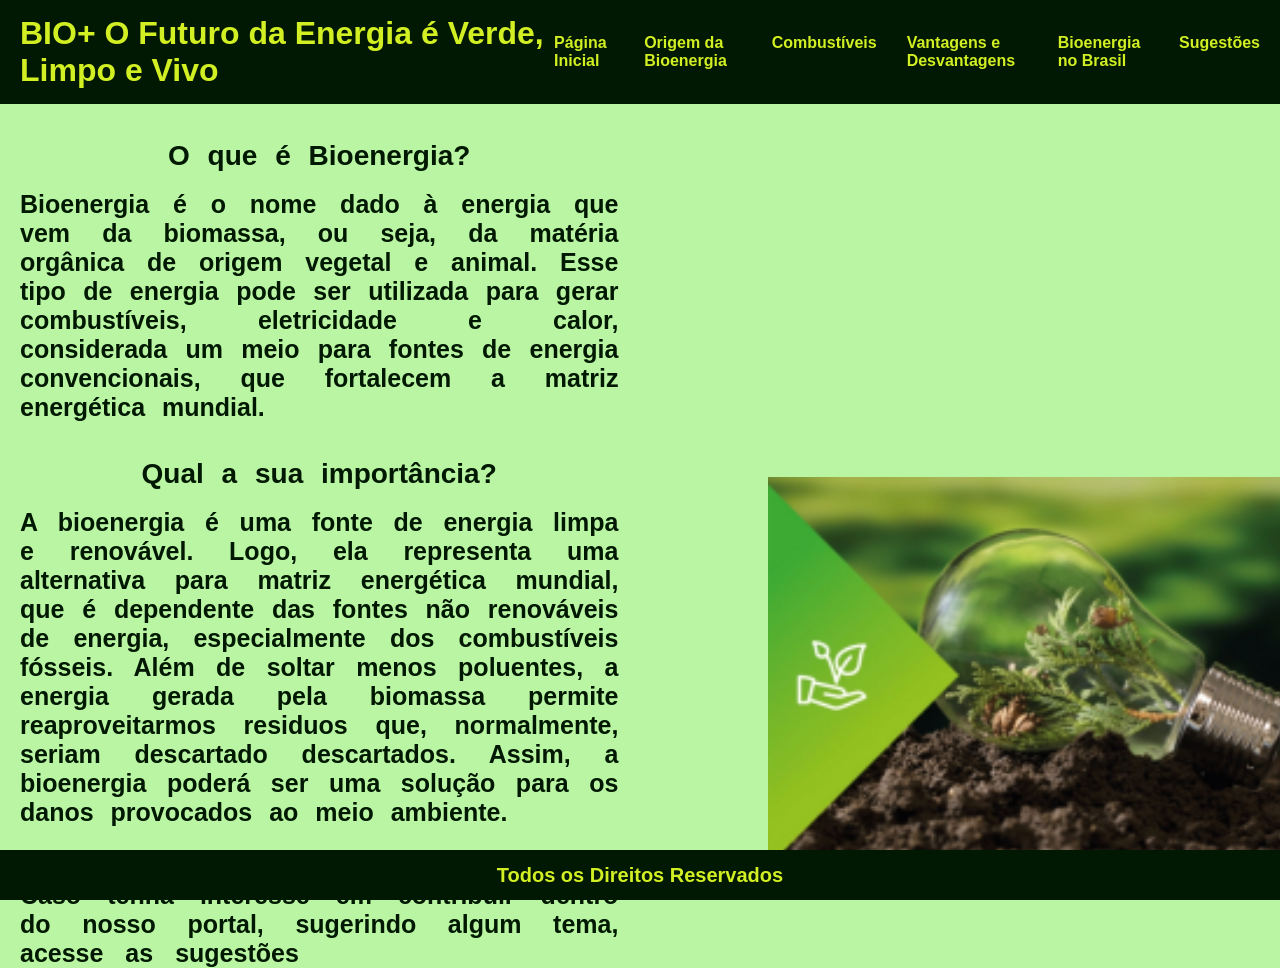
<file: index.html>
<!DOCTYPE html>
<html lang="pt-br">

<head>
  <meta charset="UTF-8">
  <meta name="viewport" content="width=device-width, initial-scale=1.0">
  <link rel="stylesheet" href="style.css">
  <link rel="icon" href="imagemlogo.png" class="logo"> <!--logo do site-->
  <title>BIO+ O Portal da Bioenergia</title> <!--titulo da pagina-->
</head>

<body>
  <header class="title-header">
    <div class="container">
      <div class="logo">
        <h1>BIO+ O Futuro da Energia é Verde, Limpo e Vivo</h1> <!--topo-->
      </div>
      <nav class="menu"> 
        <ul> <!--opcoes de paginas para abrir-->
          <li><a href="index.html">Página Inicial</a></li>
          <li><a href="origem.html">Origem da Bioenergia</a></li>
          <li><a href="combustiveis.html">Combustíveis</a></li>
          <li><a href="vantdesvt.html">Vantagens e Desvantagens</a></li>
          <li><a href="biobrasil.html">Bioenergia no Brasil</a></li>
          <li><a href="sugestões.html">Sugestões</a></li>

        </ul>
      </nav>
    </div>
  </header>
  <main>
    <br>
    <br>
    <h1 class="titulo1">O que é Bioenergia?</h1> <!--topico1-->
    <br>
    <p class="texto1">Bioenergia é o nome dado à energia que vem da biomassa, ou seja, da matéria orgânica de origem
      vegetal e animal. Esse tipo de energia pode ser utilizada para gerar combustíveis, eletricidade e calor,
      considerada um meio para fontes de energia convencionais, que fortalecem a matriz energética mundial.
    <p>
      <br>
      <br>
    <h1 class="titulo2">Qual a sua importância?</h1> <!--topico2-->
    <br>
    <p class="texto2"> A bioenergia é uma fonte de energia limpa e renovável. Logo, ela representa uma alternativa para
      matriz energética mundial, que é dependente das fontes não renováveis de energia, especialmente dos combustíveis
      fósseis.
      Além de soltar menos poluentes, a energia gerada pela biomassa permite reaproveitarmos residuos que, normalmente,
      seriam descartado descartados. Assim, a bioenergia poderá ser uma solução para os danos provocados ao meio
      ambiente.</P>
    <img src="imagem1.png" class="imagem1">
    <br>
    <br>
    <br>
    <p class="texto3">Caso tenha interesse em contribuir dentro do nosso portal, sugerindo algum tema, acesse as
      <b>sugestões</b> </p>
  </main>
  <footer>Todos os Direitos Reservados</footer> <!--rodape-->

</body>

</html>
</file>
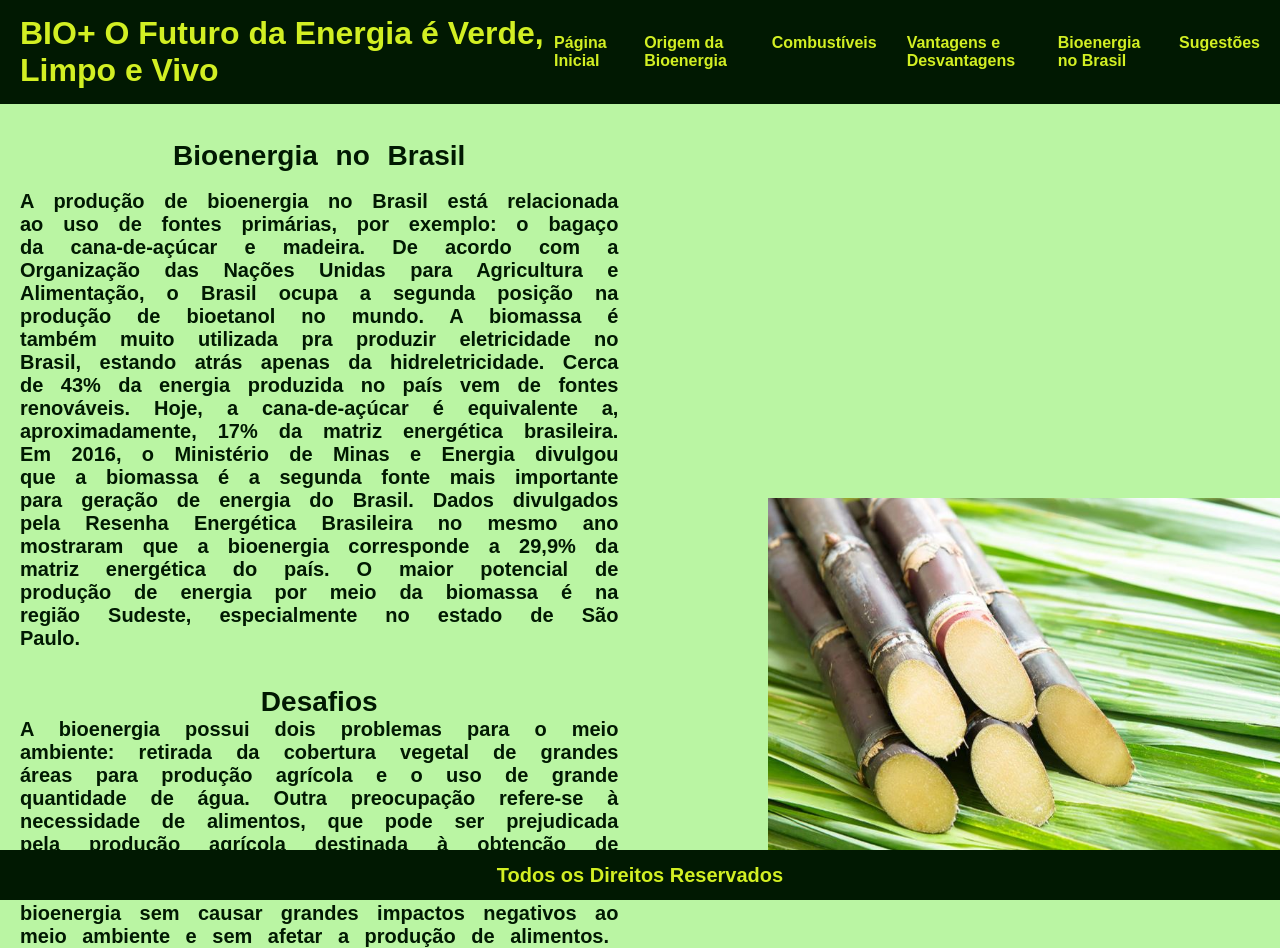
<file: biobrasil.html>
<!DOCTYPE html>
<html lang="pt-br">
<head>
    <meta charset="UTF-8">
    <meta name="viewport" content="width=device-width, initial-scale=1.0">
    <link rel="stylesheet" href="biobrasil.css">
	<link rel="icon" href="imagemlogo.png" class="logo"> <!--logo do site-->
    <title>Bioenergia no Brasil</title> <!--titulo da pagina-->
</head>
<body>
    <header class="title-header">
  <div class="container">
    <div class="logo">
      <h1>BIO+ O Futuro da Energia é Verde, Limpo e Vivo</h1> <!--topo-->
    </div>
    <nav   class="menu">
      <ul> <!--opcoes de paginas para abrir-->
        <li><a href="index.html">Página Inicial</a></li>
        <li><a href="origem.html">Origem da Bioenergia</a></li>
        <li><a href="combustiveis.html">Combustíveis</a></li>
		<li><a href="vantdesvt.html">Vantagens e Desvantagens</a></li>
		<li><a href="biobrasil.html">Bioenergia no Brasil</a></li>
		<li><a href="sugestões.html">Sugestões</a></li>
		
      </ul>
    </nav>
  </div>
</header>
<main>
   <br>
    <br>
    <h1 class="titulo1">Bioenergia no Brasil</h1> <!--topico1-->
    <br>
    <p class="texto1">A produção de bioenergia no Brasil está relacionada ao uso de fontes primárias, por exemplo: o bagaço da cana-de-açúcar e madeira. De acordo com a Organização das Nações Unidas para Agricultura e Alimentação, o Brasil ocupa a segunda posição na produção de bioetanol no mundo.
A biomassa é também muito utilizada pra produzir eletricidade no Brasil, estando atrás apenas da hidreletricidade. Cerca de 43% da energia produzida no país vem de fontes renováveis. Hoje, a cana-de-açúcar é equivalente a, aproximadamente, 17% da matriz energética brasileira.
Em 2016, o Ministério de Minas e Energia divulgou que a biomassa é a segunda fonte mais importante para geração de energia do Brasil. Dados divulgados pela Resenha Energética Brasileira no mesmo ano mostraram que a bioenergia corresponde a 29,9% da matriz energética do país.
O maior potencial de produção de energia por meio da biomassa é na região Sudeste, especialmente no estado de São Paulo.</p>
    <br>
    <br>
    <h1 class="titulo2">Desafios</h1>
    <p class="texto2">A bioenergia possui dois problemas para o meio ambiente: retirada da cobertura vegetal de grandes áreas para produção agrícola e o uso de grande quantidade de água.
Outra preocupação refere-se à necessidade de alimentos, que pode ser prejudicada pela produção agrícola destinada à obtenção de energia.
Assim, cabe à sociedade e aos governos encontrar uma maneira de aumentar o uso de bioenergia sem causar grandes impactos negativos ao meio ambiente e sem afetar a produção de alimentos. </p>
<img src="cana.jpg" class="imagem1">
</main>
<footer>Todos os Direitos Reservados</footer>
</body>
</html>
</file>
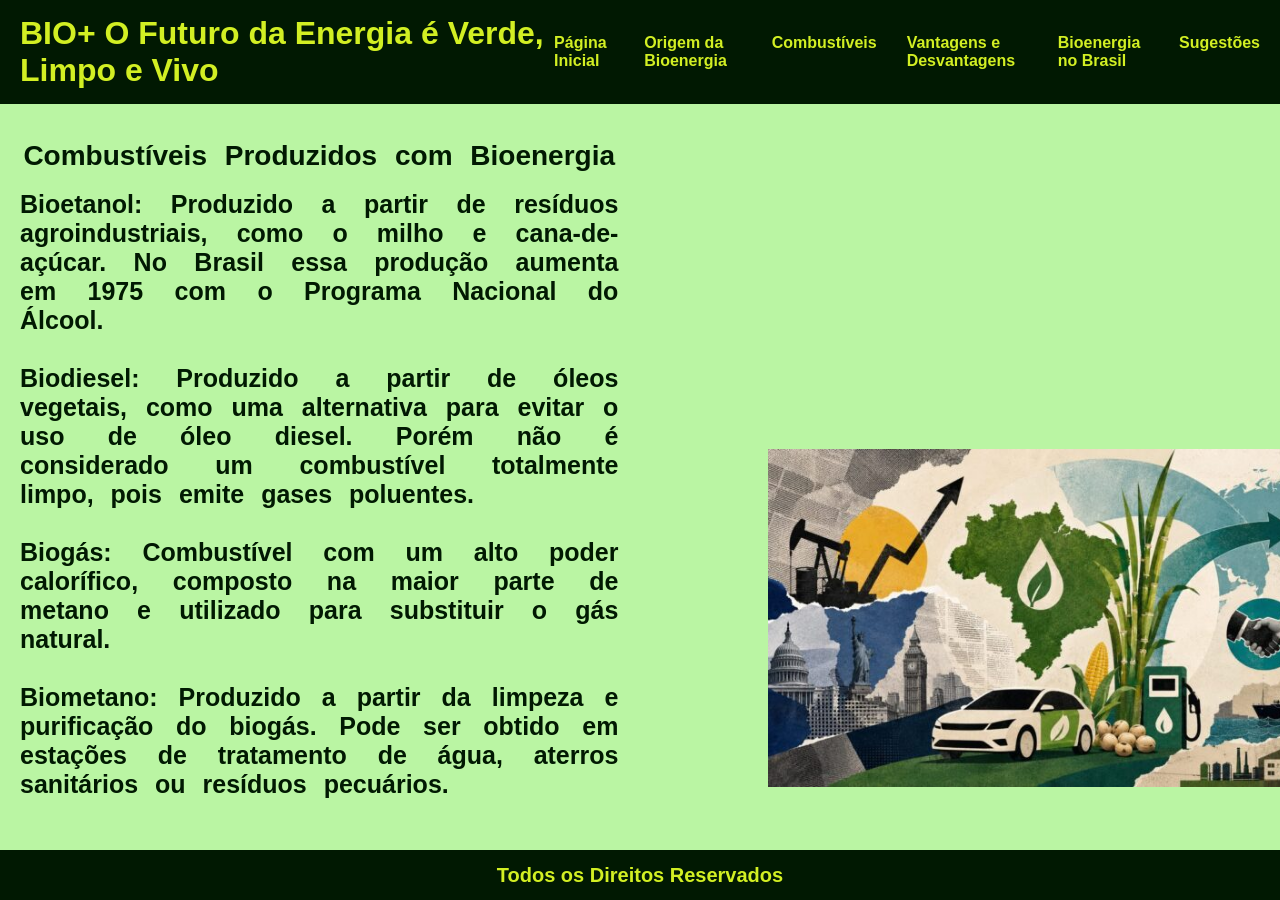
<file: combustiveis.html>
<!DOCTYPE html>
<html lang="pt-br">
<head>
    <meta charset="UTF-8">
    <meta name="viewport" content="width=device-width, initial-scale=1.0">
    <link rel="stylesheet" href="combustiveis.css">
	<link rel="icon" href="imagemlogo.png" class="logo">
    <title>Combustíveis</title> <!--titulo da pagina-->
</head>
<body>
    <header class="title-header">
  <div class="container">
    <div class="logo"> <!--logo do site-->
      <h1>BIO+ O Futuro da Energia é Verde, Limpo e Vivo</h1> <!--topo-->
    </div>
    <nav   class="menu">
      <ul> <!--opcoes de paginas para abrir-->
        <li><a href="index.html">Página Inicial</a></li>
        <li><a href="origem.html">Origem da Bioenergia</a></li>
        <li><a href="combustiveis.html">Combustíveis</a></li>
	<li><a href="vantdesvt.html">Vantagens e Desvantagens</a></li>
		<li><a href="biobrasil.html">Bioenergia no Brasil</a></li>
		<li><a href="sugestões.html">Sugestões</a></li>
		
      </ul>
    </nav>
  </div>
</header>
<main>
  <br>
  <br>
  <h1 class="titulo">Combustíveis Produzidos com Bioenergia</h1> <!--topico1-->
  <br>
  <ul class="combs">
  <li>Bioetanol: Produzido a partir de resíduos agroindustriais, como o milho e cana-de-açúcar. No Brasil essa produção aumenta em 1975 com o Programa Nacional do Álcool.</li>
  <br>
  <li>Biodiesel: Produzido a partir de óleos vegetais, como uma alternativa para evitar o uso de óleo diesel. Porém não é considerado um combustível totalmente limpo, pois emite gases poluentes.</li>
  <br>
  <li>Biogás: Combustível com um alto poder calorífico, composto na maior parte de metano e utilizado para substituir o gás natural.</li>
  <br>
  <li>Biometano: Produzido a partir da limpeza e purificação do biogás. Pode ser obtido em estações de tratamento de água, aterros sanitários ou resíduos pecuários.</li>
  </ul>
  <img src="biocombustivel.jpg" class="imagem1">
</main>
<footer>Todos os Direitos Reservados</footer>
</body>
</html>
</file>
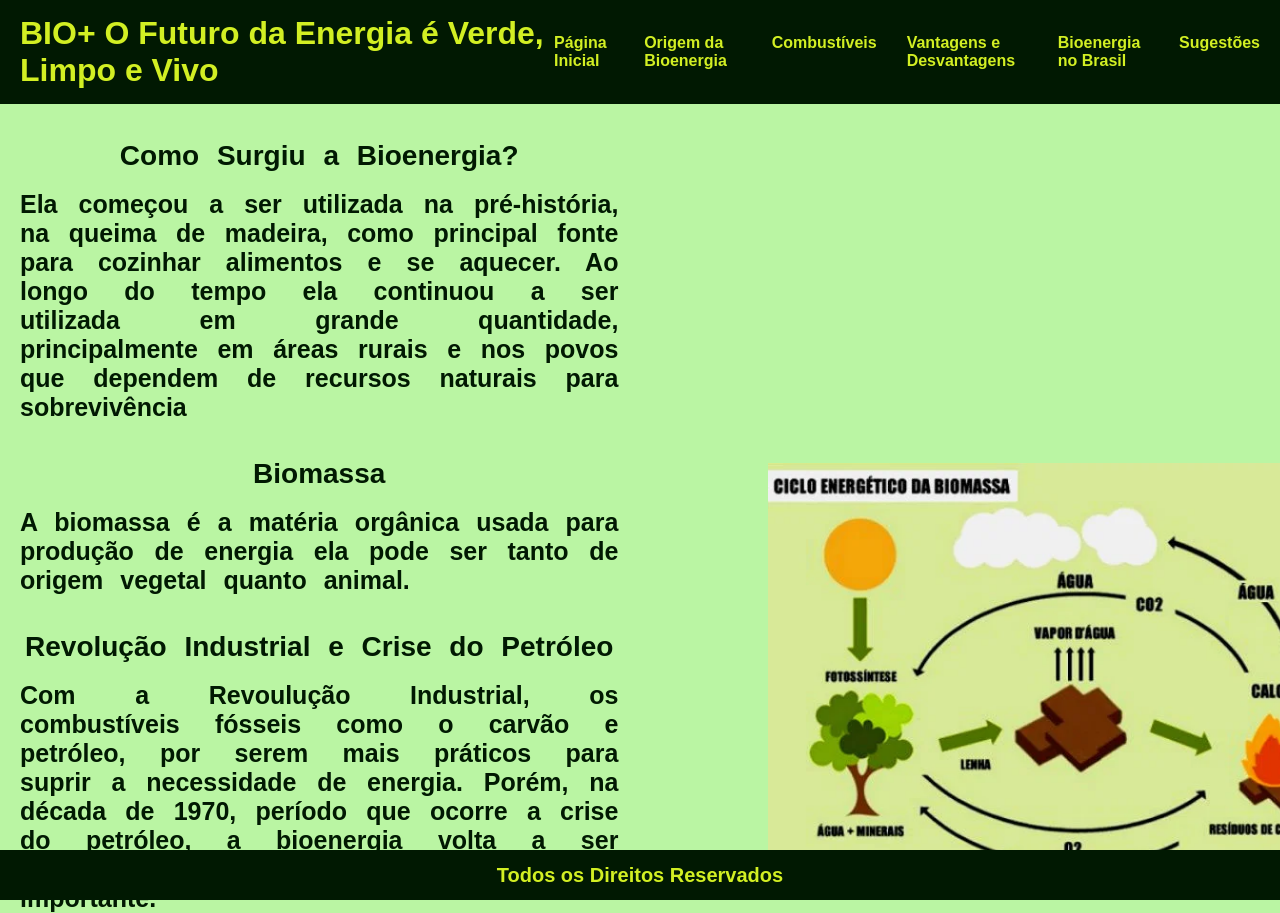
<file: origem.html>
<!DOCTYPE html>
<html lang="pt-br">
<head>
    <meta charset="UTF-8">
    <meta name="viewport" content="width=device-width, initial-scale=1.0">
    <link rel="stylesheet" href="origem.css">
	<link rel="icon" href="imagemlogo.png" class="logo"> <!--logo do site-->
    <title>Origem</title> <!--titulo da pagina-->
</head>
<body>
    <header class="title-header">
  <div class="container">
    <div class="logo">
      <h1>BIO+ O Futuro da Energia é Verde, Limpo e Vivo</h1> <!--topo-->
    </div>
    <nav   class="menu">
      <ul> <!--opcoes de paginas para abrir-->
        <li><a href="index.html">Página Inicial</a></li>
        <li><a href="origem.html">Origem da Bioenergia</a></li>
        <li><a href="combustiveis.html">Combustíveis</a></li>
		    <li><a href="vantdesvt.html">Vantagens e Desvantagens</a></li>
		    <li><a href="biobrasil.html">Bioenergia no Brasil</a></li>
		    <li><a href="sugestões.html">Sugestões</a></li>
		
      </ul>
    </nav>
  </div>
</header>
<main>
    <br>
    <br>
    <h1 class="titulo1">Como Surgiu a Bioenergia?</h1> <!--topico1-->
    <br>
    <p class="texto1">Ela começou a ser utilizada na pré-história, na queima de madeira, como principal fonte para cozinhar alimentos e se aquecer.
 Ao longo do tempo ela continuou a ser utilizada em grande quantidade, principalmente em áreas rurais e nos povos que dependem de recursos naturais para sobrevivência</p>
    <br>
    <br>
    <h1 class="titulo2">Biomassa</h1>
    <br>
    <p class="texto2">A biomassa é a matéria orgânica usada para produção de energia ela pode ser tanto de origem vegetal quanto animal.</p>
  <br>
  <br>
    <h1 class="titulo3">Revolução Industrial e Crise do Petróleo</h1>
    <br>
    <p class="texto3">Com a Revoulução Industrial, os combustíveis fósseis como o carvão e petróleo, por serem mais práticos para suprir a necessidade de energia.
 Porém, na década de 1970, período que ocorre a crise do petróleo, a bioenergia volta a ser considerada uma fonte de energia importante. </p>
 <img src="biomassa.jpeg" class="imagem1">
</main>
<footer>Todos os Direitos Reservados</footer>
</body>
</html>
</file>
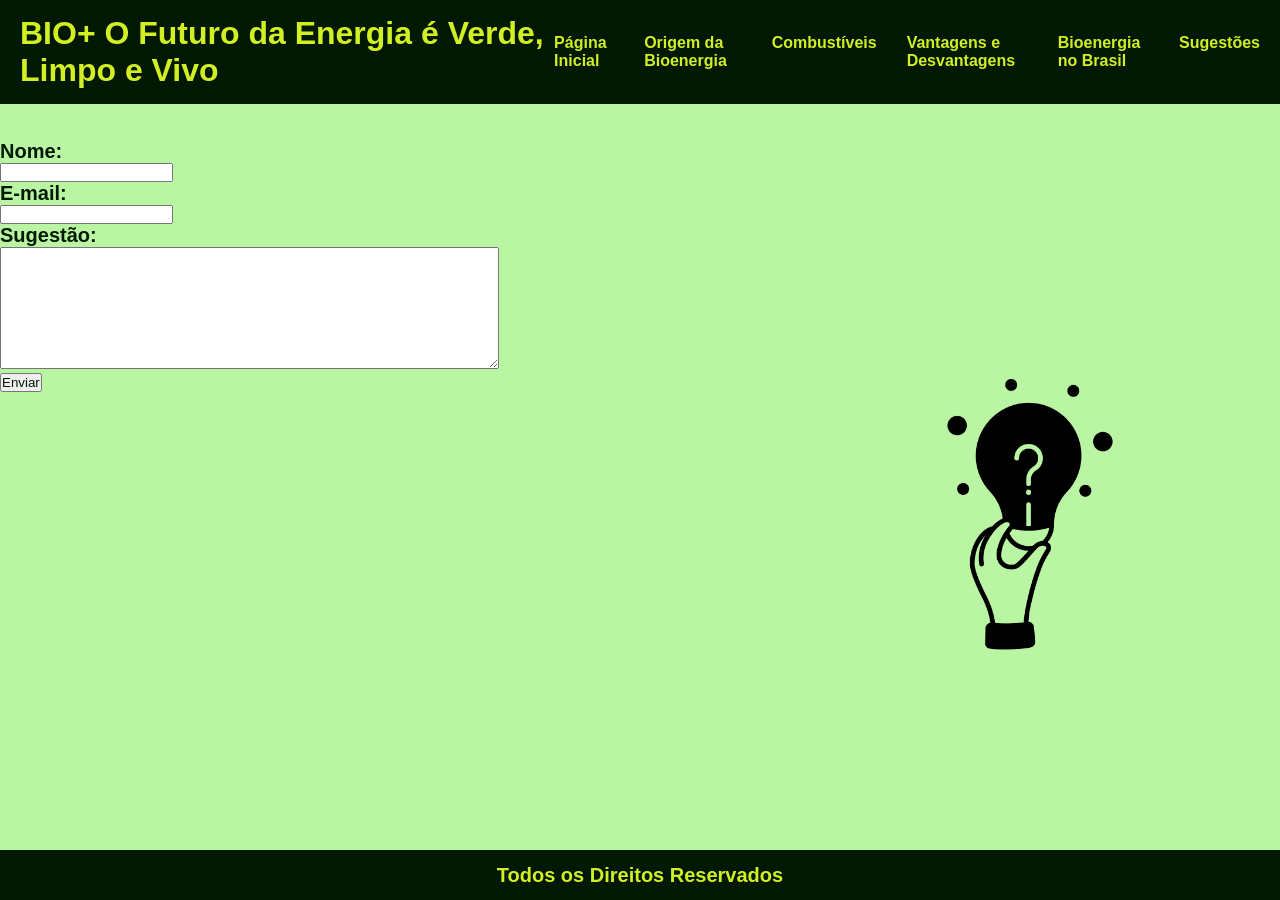
<file: sugestões.html>
<!DOCTYPE html>
<html lang="pt-br">
<head>
    <meta charset="UTF-8">
    <meta name="viewport" content="width=device-width, initial-scale=1.0">
    <link rel="stylesheet" href="sugestões.css">
	<link rel="icon" href="imagemlogo.png" class="logo"> <!--logo do site-->
    <title>Sugestões</title> <!--titulo da pagina-->
    <script src="./script.js"></script>
</head>
<body>
    <header class="title-header">
  <div class="container">
    <div class="logo">
      <h1>BIO+ O Futuro da Energia é Verde, Limpo e Vivo</h1> <!--topo-->
    </div>
    <nav   class="menu">
      <ul> <!--opcoes de paginas para abrir-->
        <li><a href="index.html">Página Inicial</a></li>
        <li><a href="origem.html">Origem da Bioenergia</a></li>
        <li><a href="combustiveis.html">Combustíveis</a></li>
		<li><a href="vantdesvt.html">Vantagens e Desvantagens</a></li>
		<li><a href="biobrasil.html">Bioenergia no Brasil</a></li>
		<li><a href="sugestões.html">Sugestões</a></li>
		
      </ul>
    </nav>
  </div>
</header>
<main>
<form action="/enviar" method="post">
  <br>
  <br>
  <label for="nome">Nome:</label>
 <p> <input type="text" id="nome" name="nome" cols="60"><p>
  <p> <label for="email">E-mail:</label><p>
  <p><input type="text" id="email" name="email" cols="60"></p>
  <label for="sugestao">Sugestão:</label>
 <p> <textarea id="sugestao" name="sugestao" rows="8" cols="60"></textarea></p>
     <button class="botao" type="button" onclick="gerarArquivoTxt()">Enviar</button>
     <img src="sugestao.png" class="imagem1">
</main>
<footer>Todos os Direitos Reservados</footer>
</body>
</html>
</file>
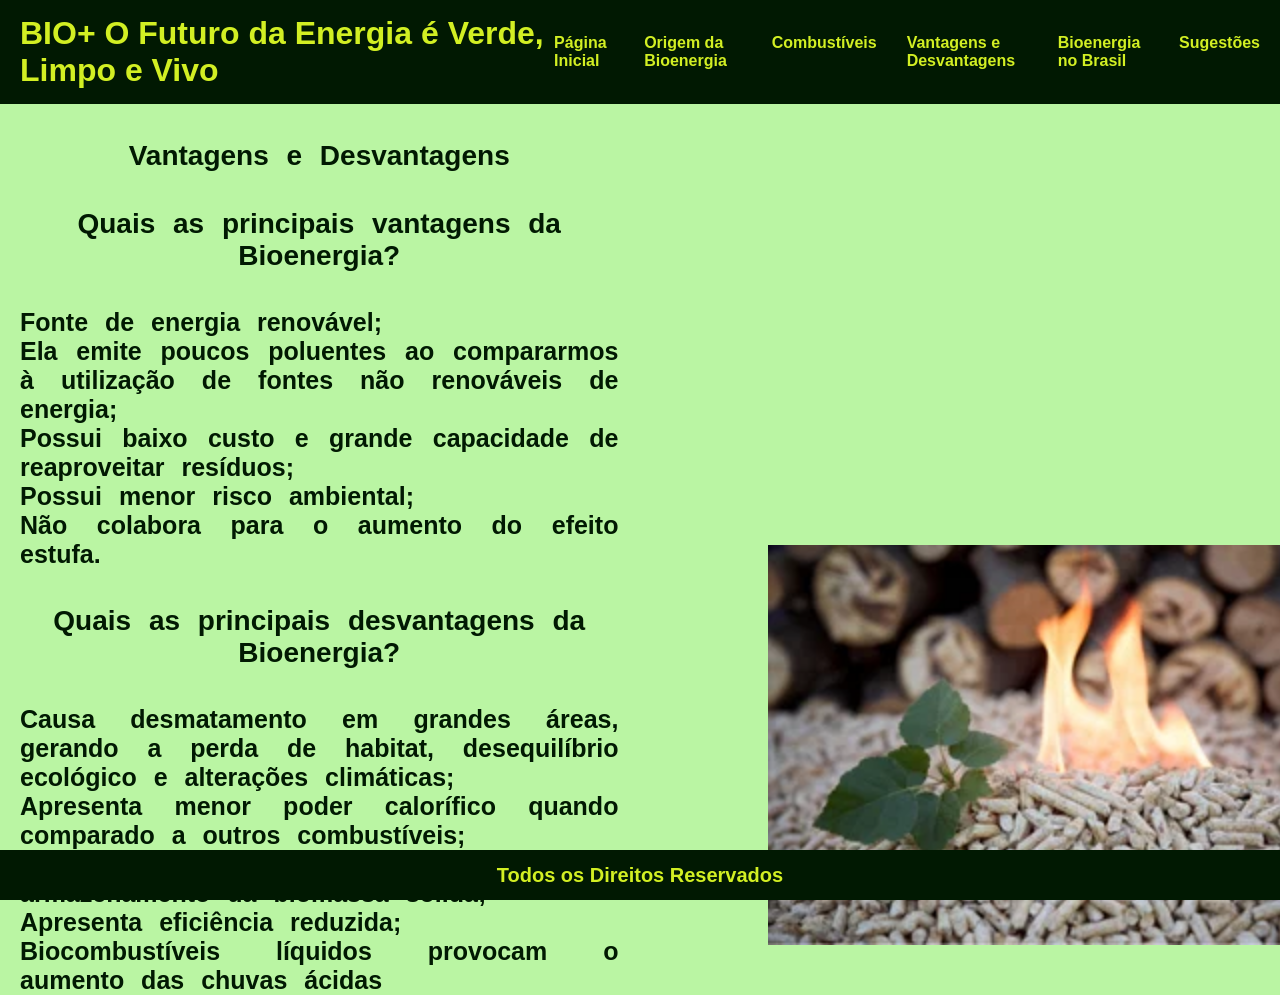
<file: vantdesvt.html>
<!DOCTYPE html>
<html lang="pt-br">
<head>
    <meta charset="UTF-8">
    <meta name="viewport" content="width=device-width, initial-scale=1.0">
    <link rel="stylesheet" href="vantdesvt.css">
	<link rel="icon" href="imagemlogo.png" class="logo"> <!--logo do site-->
    <title>Vantagens e Desvantagens</title> <!--titulo da pagina-->
</head>
<body>
    <header class="title-header">
  <div class="container">
    <div class="logo">
      <h1>BIO+ O Futuro da Energia é Verde, Limpo e Vivo</h1> <!--topo-->
    </div>
    <nav   class="menu">
      <ul> <!--opcoes de paginas para abrir-->
        <li><a href="index.html">Página Inicial</a></li>
        <li><a href="origem.html">Origem da Bioenergia</a></li>
        <li><a href="combustiveis.html">Combustíveis</a></li>
		    <li><a href="vantdesvt.html">Vantagens e Desvantagens</a></li>
		<li><a href="biobrasil.html">Bioenergia no Brasil</a></li>
		<li><a href="sugestões.html">Sugestões</a></li>
		
      </ul>
    </nav>
  </div>
</header>
<main>
  <br>
  <br>
<h1 class="titulo">Vantagens e Desvantagens</h1>
 <br>
 <br>
 <h1 class="titulo2">Quais as principais vantagens da Bioenergia?</h1> <!--topico1-->
 <br>
 <br>
  <ul class="vant">
  <li>Fonte de energia renovável;</li>
  <li>Ela emite poucos poluentes ao compararmos à utilização de fontes não renováveis de energia;</li>
  <li>Possui baixo custo e grande capacidade de reaproveitar resíduos;</li>
  <li>Possui menor risco ambiental;</li>
  <li>Não colabora para o aumento do efeito estufa.</li>
  </ul>
  <br>
  <br>
  <h1 class="titulo3">Quais as principais desvantagens da Bioenergia?</h1> <!--topico2-->
  <br>
  <br>
  <ul class="desv">
  <li>Causa desmatamento em grandes áreas, gerando a perda de habitat, desequilíbrio ecológico e alterações climáticas;</li>
  <li>Apresenta menor poder calorífico quando comparado a outros combustíveis;</li>
  <li>Possui maior dificuldade no transporte e armazenamento da biomassa sólida;</li>
  <li>Apresenta eficiência reduzida;</li>
  <li>Biocombustíveis líquidos provocam o aumento das chuvas ácidas</li>
  </ul>
  <img src="vantagem.jpeg" class="imagem1">
</main>
<footer>Todos os Direitos Reservados</footer>
</body>
</html>
</file>
<file: style.css>
* {
  margin: 0;
  padding: 0;
  box-sizing: border-box;
}

body {
  font-family: Arial, sans-serif;
  background-color:#BAF5A3;
}

/* Estilização do Header */
.title-header {
  background-color: #011902;
  color: #d2ef23;
  padding: 15px 20px;
}

/* Container para centralizar o conteúdo */
.title-header .container {
  max-width: 2000px;
  margin: 0 auto;
  display: flex;
  justify-content: space-between;
  align-items: center;
}

/* Estilização do Menu */
.title-header .menu ul {
  display: flex;
  list-style: none;
  gap: 30px;
}

.title-header nav ul li a {
  color: #d2ef23;
  text-decoration: none;
  font-weight: bold;
}

.title-header nav ul li a:hover {
  color: #BAF5A3; /* Cor ao passar o mouse */
}

main {
	font-weight:bold;
	color:#011902;
	text-align: justify-left;
	word-spacing: 5px;
	padding-left:20px;
	margin-right:40%;
}
section {
	font-weight:bold;
	justify-content:left;
	background-color:#011902;
	color: #d2ef23;
	margin-right:40%;
	word-spacing: 5px;
    padding: left;
}
footer {
	position: absolute;
	left: 0;
	bottom: 0;
	text-align: center;
	font-size:20px;
	line-height: 50px;
	font-weight: bold;
	width: 100%;
	height:50px;
	background-color:#011902;
	color:#d2ef23;
}
.texto1 {
	font-weight:bold;
	justify-content:auto;
	color: #011902;
	font-size:25px;
	text-align:justify;
	margin-right:20%;
	word-spacing: 10px;
    padding: right;
	
}
.titulo1{
	
	font-weight:bold;
	justify-content:auto;
	color: #011902;
	font-size:28px;
	text-align:center;
	margin-right:20%;
	word-spacing: 10px;
    padding: center;
	
}
.texto2{
	font-weight:bold;
	justify-content:auto;
	color: #011902;
	font-size:25px;
	text-align:justify;
	margin-right:20%;
	word-spacing: 10px;
    padding: right;
	
}
.titulo2{
	
	font-weight:bold;
	justify-content:auto;
	color: #011902;
	font-size:28px;
	text-align:center;
	margin-right:20%;
	word-spacing: 10px;
    padding: center;
	
}
.texto3{
	
	font-weight:bold;
	
	color: #011902;
	font-size:25px;
	text-align:justify;
	margin-right:20%;
	word-spacing: 15px;
    padding: center;
	
}
.imagem1{
  float: right;
  margin-left: 100px; /* Evita que o texto encoste na imagem */
  margin: -350px -600px 0px 50px;
  width: 600px;
}
</file>
<file: biobrasil.css>
* {
  margin: 0;
  padding: 0;
  box-sizing: border-box;
}

body {
  font-family: Arial, sans-serif;
  background-color:#BAF5A3;
}

/* Estilização do Header */
.title-header {
  background-color: #011902;
  color: #d2ef23;
  padding: 15px 20px;
}

/* Container para centralizar o conteúdo */
.title-header .container {
  max-width: 2000px;
  margin: 0 auto;
  display: flex;
  justify-content: space-between;
  align-items: center;
}

/* Estilização do Menu */
.title-header .menu ul {
  display: flex;
  list-style: none;
  gap: 30px;
}

.title-header nav ul li a {
  color: #d2ef23;
  text-decoration: none;
  font-weight: bold;
}

.title-header nav ul li a:hover {
  color: #BAF5A3; /* Cor ao passar o mouse */
}
main {
	font-weight:bold;
	color:#011902;
	text-align: justify-left;
	word-spacing: 5px;
	padding-left:20px;
	margin-right:40%;
}
.titulo1{
	font-weight:bold;
	justify-content:auto;
	color: #011902;
	font-size:28px;
	text-align:center;
	margin-right:20%;
	word-spacing: 10px;
    padding: center;
}
.texto1 {
    font-weight:bold;
	justify-content:auto;
	color: #011902;
	font-size:20px;
	text-align:justify;
	margin-right:20%;
	word-spacing: 10px;
    padding: right;
}
.titulo2{
	
	font-weight:bold;
	justify-content:auto;
	color: #011902;
	font-size:28px;
	text-align:center;
	margin-right:20%;
	word-spacing: 10px;
    padding: center;
}
.texto2 {
    font-weight:bold;
	justify-content:auto;
	color: #011902;
	font-size:20px;
	text-align:justify;
	margin-right:20%;
	word-spacing: 10px;
    padding: right;
}
.imagem1 {
  float: right;
  margin-left: 100px; /* Evita que o texto encoste na imagem */
  width: 600px; /* Ajustar o tamanho*/
  margin: -450px -600px 0px 50px;
}
footer {
	position: absolute;
	left: 0;
	bottom: 0;
	text-align: center;
	font-size:20px;
	line-height: 50px;
	font-weight: bold;
	width: 100%;
	height:50px;
	background-color:#011902;
	color:#d2ef23;
</file>
<file: combustiveis.css>
* {
  margin: 0;
  padding: 0;
  box-sizing: border-box;
}

body {
  font-family: Arial, sans-serif;
  background-color:#BAF5A3;
}

/* Estilização do Header */
.title-header {
  background-color: #011902;
  color: #d2ef23;
  padding: 15px 20px;
}

/* Container para centralizar o conteúdo */
.title-header .container {
  max-width: 2000px;
  margin: 0 auto;
  display: flex;
  justify-content: space-between;
  align-items: center;
}

/* Estilização do Menu */
.title-header .menu ul {
  display: flex;
  list-style: none;
  gap: 30px;
}

.title-header nav ul li a {
  color: #d2ef23;
  text-decoration: none;
  font-weight: bold;
}

.title-header nav ul li a:hover {
  color: #BAF5A3; /* Cor ao passar o mouse */
}
main {
	font-weight:bold;
	color:#011902;
	text-align: justify-left;
	word-spacing: 5px;
	padding-left:20px;
	margin-right:40%;
}
.titulo{
	
	font-weight:bold;
	justify-content:auto;
	color: #011902;
	font-size:28px;
	text-align:center;
	margin-right:20%;
	word-spacing: 10px;
    padding: center;
}

.combs {
	font-weight:bold;
  list-style: none;
	justify-content:auto;
	color: #011902;
	font-size:25px;
	text-align:justify;
	margin-right:20%;
	word-spacing: 10px;
    padding: right;
	
}
.imagem1 {
  float: right;
  margin-left: 100px; /* Evita que o texto encoste na imagem */
  width: 600px; /* Ajustar o tamanho*/
  margin: -350px -600px 0px 50px;
}

footer {
	position: absolute;
	left: 0;
	bottom: 0;
	text-align: center;
	font-size:20px;
	line-height: 50px;
	font-weight: bold;
	width: 100%;
	height:50px;
	background-color:#011902;
	color:#d2ef23;
}
</file>
<file: origem.css>
* {
  margin: 0;
  padding: 0;
  box-sizing: border-box;
}

body {
  font-family: Arial, sans-serif;
  background-color:#BAF5A3;
}

/* Estilização do Header */
.title-header {
  background-color: #011902;
  color: #d2ef23;
  padding: 15px 20px;
}

/* Container para centralizar o conteúdo */
.title-header .container {
  max-width: 2000px;
  margin: 0 auto;
  display: flex;
  justify-content: space-between;
  align-items: center;
}

/* Estilização do Menu */
.title-header .menu ul {
  display: flex;
  list-style: none;
  gap: 30px;
}

.title-header nav ul li a {
  color: #d2ef23;
  text-decoration: none;
  font-weight: bold;
}

.title-header nav ul li a:hover {
  color: #BAF5A3; /* Cor ao passar o mouse */
}
main {
	font-weight:bold;
	color:#011902;
	text-align: justify-left;
	word-spacing: 5px;
	padding-left:20px;
	margin-right:40%;
}
.titulo1 {
    font-weight:bold;
	justify-content:auto;
	color: #011902;
	font-size:28px;
	text-align:center;
	margin-right:20%;
	word-spacing: 10px;
    padding: center;
}
.texto1 {
    font-weight:bold;
	justify-content:auto;
	color: #011902;
	font-size:25px;
	text-align:justify;
	margin-right:20%;
	word-spacing: 10px;
    padding: right;
}
.titulo2 {
    font-weight:bold;
	justify-content:auto;
	color: #011902;
	font-size:28px;
	text-align:center;
	margin-right:20%;
	word-spacing: 10px;
    padding: center;
}
.texto2 {
    font-weight:bold;
	justify-content:auto;
	color: #011902;
	font-size:25px;
	text-align:justify;
	margin-right:20%;
	word-spacing: 10px;
    padding: right;
}
.titulo3 {
    font-weight:bold;
	justify-content:auto;
	color: #011902;
	font-size:28px;
	text-align:center;
	margin-right:20%;
	word-spacing: 10px;
    padding: center;
}
.texto3 {
    font-weight:bold;
	justify-content:auto;
	color: #011902;
	font-size:25px;
	text-align:justify;
	margin-right:20%;
	word-spacing: 10px;
    padding: right;
}
.imagem1 {
  float: right;
  margin-left: 100px; /* Evita que o texto encoste na imagem */
  width: 600px; /* Ajustar o tamanho*/
  margin: -450px -600px 0px 50px;
}
footer {
	position: absolute;
	left: 0;
	bottom: 0;
	text-align: center;
	font-size:20px;
	line-height: 50px;
	font-weight: bold;
	width: 100%;
	height:50px;
	background-color:#011902;
	color:#d2ef23;
</file>
<file: sugestões.css>
* {
  margin: 0;
  padding: 0;
  box-sizing: border-box;
}

body {
  font-family: Arial, sans-serif;
  background-color:#BAF5A3;
}

/* Estilização do Header */
.title-header {
  background-color: #011902;
  color: #d2ef23;
  padding: 15px 20px;
}

/* Container para centralizar o conteúdo */
.title-header .container {
  max-width: 2000px;
  margin: 0 auto;
  display: flex;
  justify-content: space-between;
  align-items: center;
}

/* Estilização do Menu */
.title-header .menu ul {
  display: flex;
  list-style: none;
  gap: 30px;
}

.title-header nav ul li a {
  color: #d2ef23;
  text-decoration: none;
  font-weight: bold;
}

.title-header nav ul li a:hover {
  color: #BAF5A3; /* Cor ao passar o mouse */
}
label {
  color:#011902;
  font-weight: bold;
  font-size:20px
}
.botao {
  color:#011902
}
.imagem1 {
  float: right;
  margin-left: 100px; /* Evita que o texto encoste na imagem */
  width: 300px; /* Ajustar o tamanho*/
  margin: -10.0px 100px 0px 50px;
}
footer {
	position: absolute;
	left: 0;
	bottom: 0;
	text-align: center;
	font-size:20px;
	line-height: 50px;
	font-weight: bold;
	width: 100%;
	height:50px;
	background-color:#011902;
	color:#d2ef23;
</file>
<file: vantdesvt.css>
* {
  margin: 0;
  padding: 0;
  box-sizing: border-box;
}

body {
  font-family: Arial, sans-serif;
  background-color:#BAF5A3;
}

/* Estilização do Header */
.title-header {
  background-color: #011902;
  color: #d2ef23;
  padding: 15px 20px;
}

/* Container para centralizar o conteúdo */
.title-header .container {
  max-width: 2000px;
  margin: 0 auto;
  display: flex;
  justify-content: space-between;
  align-items: center;
}

/* Estilização do Menu */
.title-header .menu ul {
  display: flex;
  list-style: none;
  gap: 30px;
}

.title-header nav ul li a {
  color: #d2ef23;
  text-decoration: none;
  font-weight: bold;
}

.title-header nav ul li a:hover {
  color: #BAF5A3; /* Cor ao passar o mouse */
}
main {
	font-weight:bold;
	color:#011902;
	text-align: justify-left;
	word-spacing: 5px;
	padding-left:20px;
	margin-right:40%;
}
.titulo{
	
	font-weight:bold;
	justify-content:auto;
	color: #011902;
	font-size:28px;
	text-align:center;
	margin-right:20%;
	word-spacing: 10px;
    padding: center;
}
.titulo2{
	
	font-weight:bold;
	justify-content:auto;
	color: #011902;
	font-size:28px;
	text-align:center;
	margin-right:20%;
	word-spacing: 10px;
    padding: center;
}
.vant {
	font-weight:bold;
  list-style: none;
	justify-content:auto;
	color: #011902;
	font-size:25px;
	text-align:justify;
	margin-right:20%;
	word-spacing: 10px;
    padding: right;
	
}
.titulo3{
	
	font-weight:bold;
	justify-content:auto;
	color: #011902;
	font-size:28px;
	text-align:center;
	margin-right:20%;
	word-spacing: 10px;
    padding: center;
}
.desv {
	font-weight:bold;
  list-style: none;
	justify-content:auto;
	color: #011902;
	font-size:25px;
	text-align:justify;
	margin-right:20%;
	word-spacing: 10px;
    padding: right;
	
}
.imagem1 {
  float: right;
  margin-left: 100px; /* Evita que o texto encoste na imagem */
  width: 600px; /* Ajustar o tamanho*/
  margin: -450px -600px 0px 50px;
}
footer {
	position: absolute;
	left: 0;
	bottom: 0;
	text-align: center;
	font-size:20px;
	line-height: 50px;
	font-weight: bold;
	width: 100%;
	height:50px;
	background-color:#011902;
	color:#d2ef23;
}
</file>
